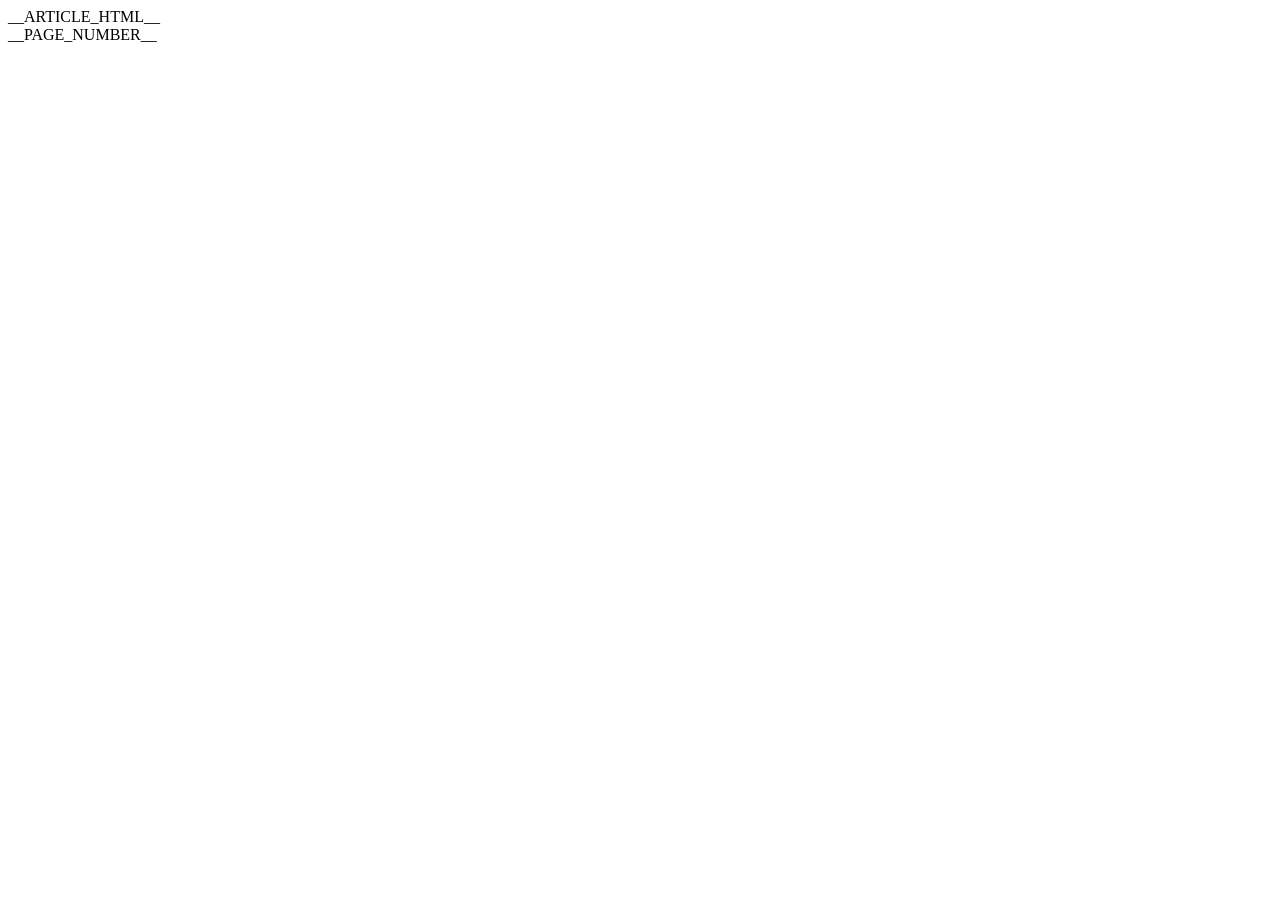
<file: src/video_atlas/skills/podcast-to-xhs-post/assets/body_page.html>
<!DOCTYPE html>
<html lang="zh-CN">
<head>
  <meta charset="UTF-8">
  <meta name="viewport" content="width=__WIDTH__, height=__HEIGHT__">
  <style>
__CSS__
  </style>
</head>
<body>
  <div class="canvas">
    <div class="paper">
      <div class="page-body">
        <div class="page-body-inner">__ARTICLE_HTML__</div>
      </div>
      <div class="page-number">__PAGE_NUMBER__</div>
    </div>
  </div>
</body>
</html>
</file>
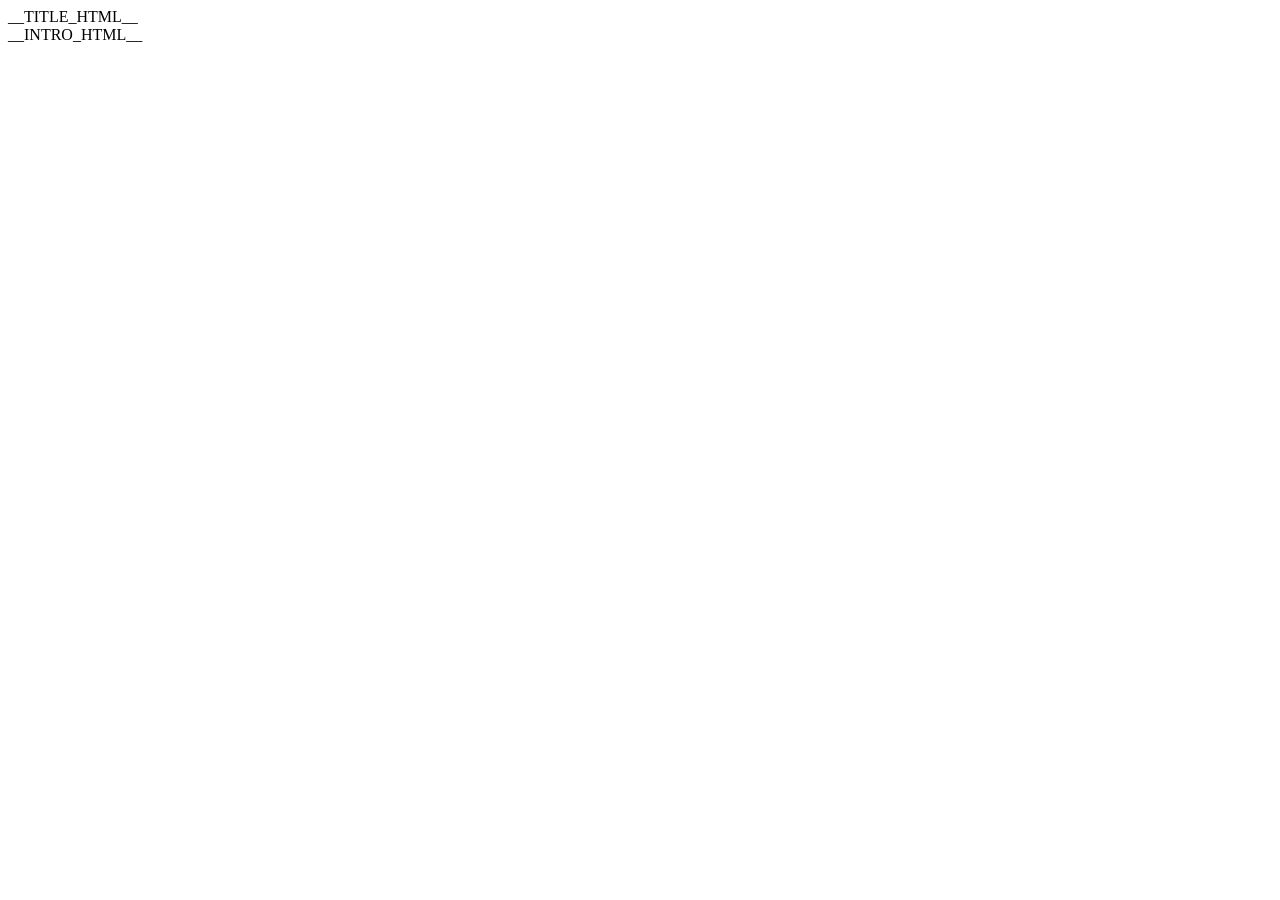
<file: src/video_atlas/skills/podcast-to-xhs-post/assets/intro_text.html>
<!DOCTYPE html>
<html lang="zh-CN">
<head>
  <meta charset="UTF-8">
  <meta name="viewport" content="width=__WIDTH__, height=__HEIGHT__">
  <style>
__CSS__
  </style>
</head>
<body>
  <div class="canvas">
    <div class="paper">
      __TITLE_HTML__
      <div class="intro">__INTRO_HTML__</div>
    </div>
  </div>
</body>
</html>
</file>
